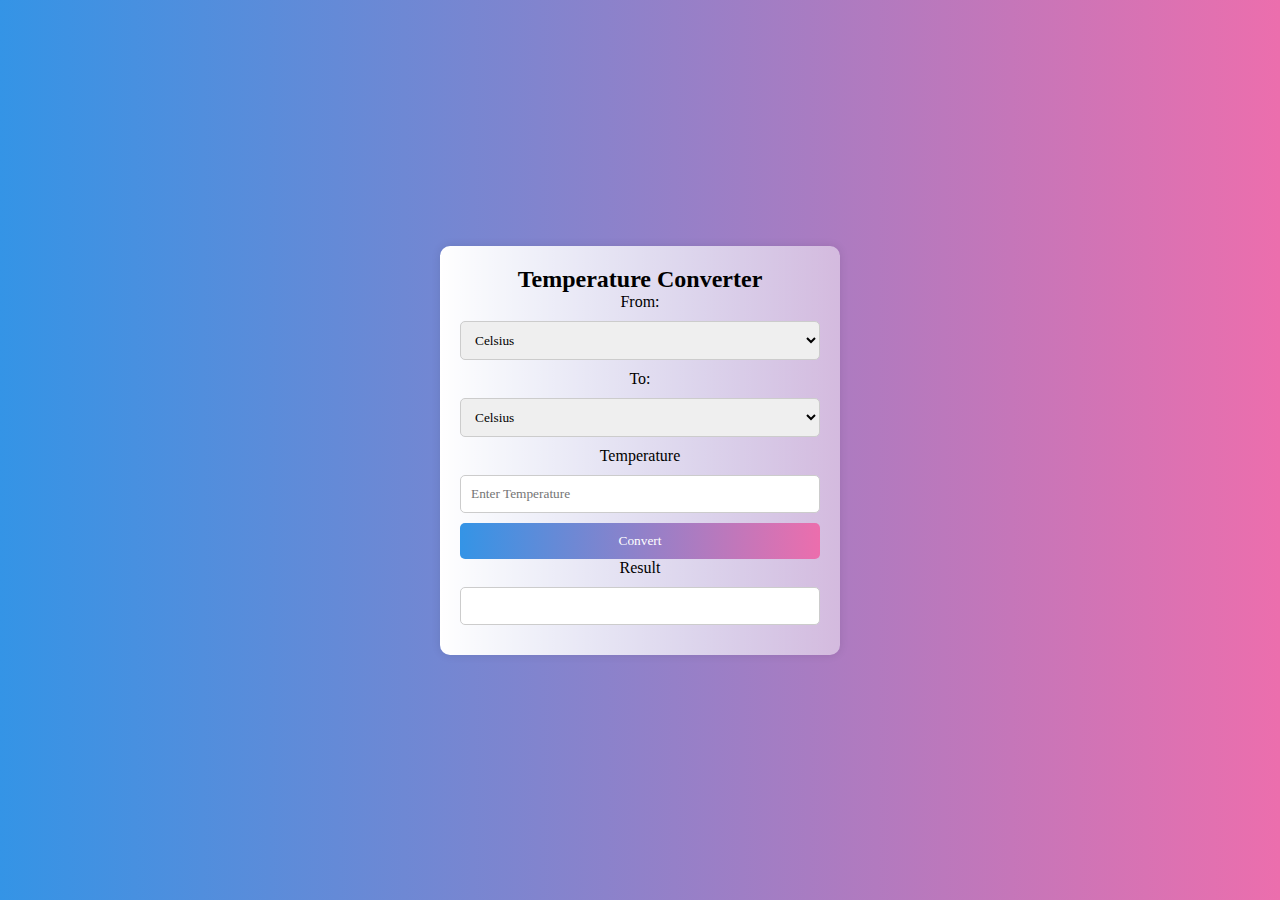
<file: Temparature_converter/index.html>
<!DOCTYPE html>
<html lang="en">
  <head>
    <meta charset="UTF-8" />
    <meta name="viewport" content="width=device-width, initial-scale=1.0" />
    <title>Temperature Converter</title>
    <link rel="stylesheet" href="style.css" />
  </head>
  <body>
    <div class="converter">
      <h2>Temperature Converter</h2>
      <label for="formUnit">From:</label>
      <select id="formUnit">
        <option value="C">Celsius</option>
        <option value="F">Fahrenheit</option>
        <option value="K">Kelvin</option>
        <option value="R">Rankine</option>
      </select>
      <label for="toUnit">To:</label>
      <select id="toUnit">
        <option value="C">Celsius</option>
        <option value="F">Fahrenheit</option>
        <option value="K">Kelvin</option>
        <option value="R">Rankine</option>
      </select>
      <label for="temperature">Temperature</label>
      <input type="number" id="temperature" placeholder="Enter Temperature" />
      <button onclick="convert()">Convert</button>
      <label for="result">Result</label>
      <input type="text" id="result" readonly />
    </div>
    <script>
      function convert() {
        var formUnit = document.getElementById("formUnit").value;
        var toUnit = document.getElementById("toUnit").value;
        var temperature = parseFloat(
          document.getElementById("temperature").value
        );

        var convertedValue;
        var resultUnit;

        switch (formUnit) {
          case "C":
            if (toUnit === "F") {
              convertedValue = (temperature * 9) / 5 + 32;
              resultUnit = "F";
            } else if (toUnit === "K") {
              convertedValue = temperature + 273.15;
              resultUnit = "K";
            } else if (toUnit === "R") {
              convertedValue = ((temperature + 273.15) * 9) / 5;
              resultUnit = "R";
            } else {
              convertedValue = temperature;
              resultUnit = "C";
            }
            break;

          case "F":
            if (toUnit === "C") {
              convertedValue = ((temperature - 32) * 5) / 9;
              resultUnit = "C";
            } else if (toUnit === "K") {
              convertedValue = ((temperature - 32) * 5) / 9 + 273.15;
              resultUnit = "K";
            } else if (toUnit === "R") {
              convertedValue = temperature - 459.67;
              resultUnit = "R";
            } else {
              convertedValue = temperature;
              resultUnit = "F";
            }
            break;

          case "K":
            if (toUnit === "C") {
              convertedValue = temperature - 273.15;
              resultUnit = "C";
            } else if (toUnit === "F") {
              convertedValue = ((temperature - 273.15) * 9) / 5 + 32;
              resultUnit = "F";
            } else if (toUnit === "R") {
              convertedValue = (temperature * 9) / 5 - 459.67;
              resultUnit = "R";
            } else {
              convertedValue = temperature;
              resultUnit = "K";
            }
            break;

          case "R":
            if (toUnit === "C") {
              convertedValue = (temperature / 9) * 5 - 459.67;
              resultUnit = "C";
            } else if (toUnit === "F") {
              convertedValue = (((temperature / 9) * 5 - 459.67) * 9) / 5 + 32;
              resultUnit = "F";
            } else if (toUnit === "K") {
              convertedValue = (temperature / 9) * 5;
              resultUnit = "K";
            } else {
              convertedValue = temperature;
              resultUnit = "R";
            }
            break;
        }

        document.getElementById("result").value =
          convertedValue.toFixed(2) + " " + resultUnit;
      }
    </script>
  </body>
</html>
</file>
<file: Temparature_converter/style.css>
* {
  margin: 0;
  padding: 0;
  font-family: cursive;
  box-sizing: border-box;
}
body {
  display: flex;
  align-items: center;
  justify-content: center;
  height: 100vh;
  background: linear-gradient(to right, #3494e6, #ec6ead);
}

.converter {
  text-align: center;
  max-width: 400px;
  margin: auto;
  padding: 20px;
  background: linear-gradient(to right, white, rgba(255, 255, 255, 0.478));
  border-radius: 10px;
  box-shadow: 0 0 10px rgba(0, 0, 0, 0.1);
}
select,
input {
  width: 100%;
  padding: 10px;
  margin: 10px 0;
  border: 1px solid #ccc;
  border-radius: 5px;
  outline: none;
}
button {
  width: 100%;
  padding: 10px;
  background: linear-gradient(to right, #3494e6, #ec6ead);
  color: white;
  border: none;
  cursor: pointer;
  font-family: cursive;
  border-radius: 5px;
}

button:hover {
  background: linear-gradient(to right, #ec6ead, #3494e6);
}

#result {
  width: 100%;
  padding: 10px;
  margin-top: 10px;
  border: 1px solid #ccc;
  border-radius: 5px;
  outline: none;
  font-weight: bold;
  color: #333;
}

@media screen and (max-width: 500px) {
  .converter {
    width: 90%;
  }
}

@keyframes fadeIn {
  from {
    opacity: 0;
  }
  to {
    opacity: 1;
  }
  h2 {
    color: #333;
    animation: fadeIn 1s ease-in-out;
  }
}
</file>
